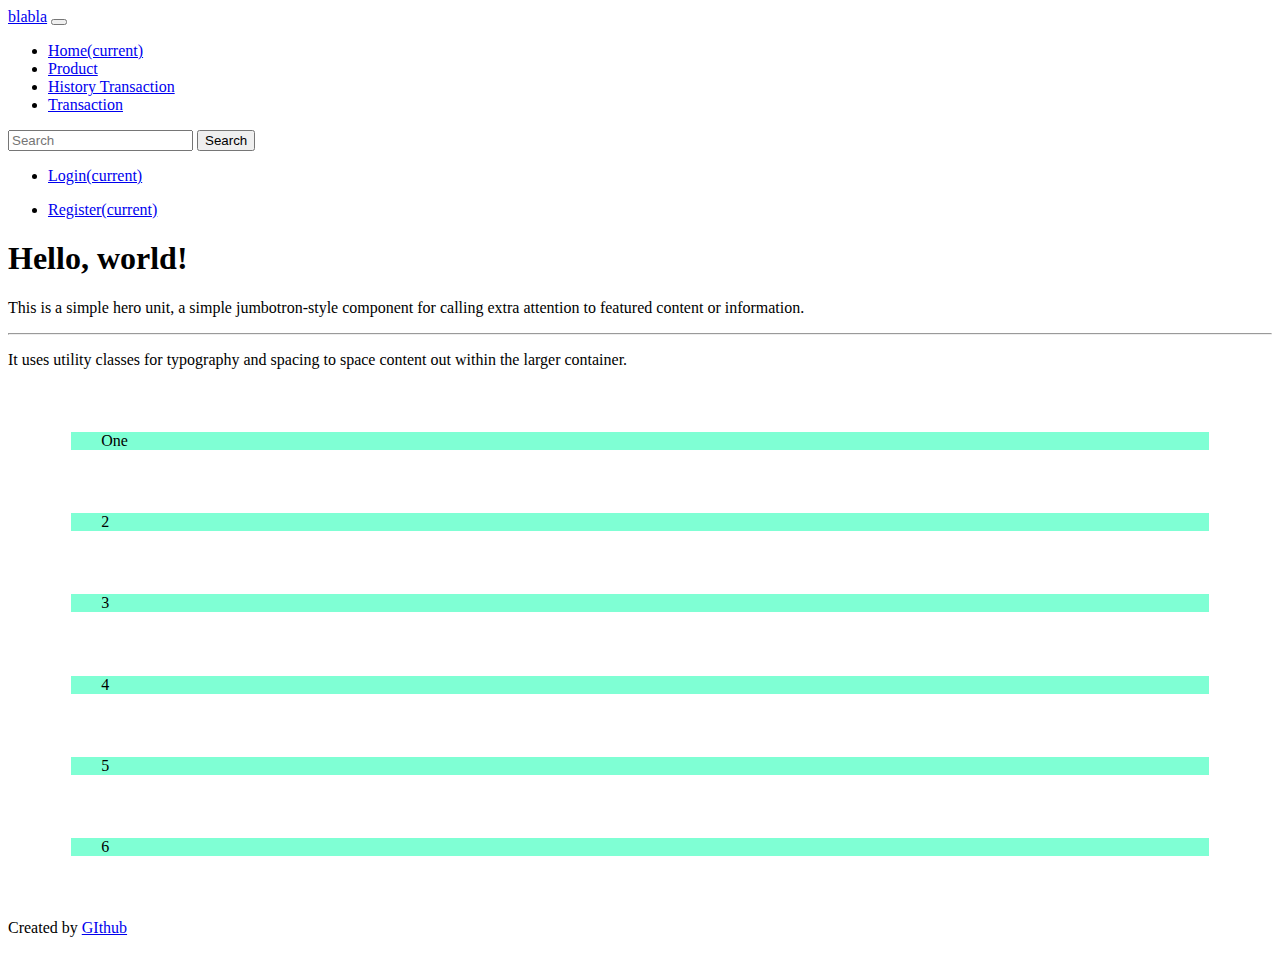
<file: index.html>
<!doctype html>
<html lang="en">

<head>
    <!-- Required meta tags -->
    <meta charset="utf-8">
    <meta name="viewport" content="width=device-width, initial-scale=1, shrink-to-fit=no">
    <!-- Bootstrap CSS -->
    <link rel="stylesheet" href="https://stackpath.bootstrapcdn.com/bootstrap/4.5.0/css/bootstrap.min.css" integrity="sha384-9aIt2nRpC12Uk9gS9baDl411NQApFmC26EwAOH8WgZl5MYYxFfc+NcPb1dKGj7Sk" crossorigin="anonymous">
    <link rel="stylesheet" href=index.css>
    <title>E-Commerce blabla</title>
</head>

<body>
    <header>
        <nav class="navbar navbar-expand-lg navbar-dark bg-dark">
            <a class="navbar-brand" href="#">blabla</a>
            <button class="navbar-toggler" type="button" data-toggle="collapse" data-target="#navbarSupportedContent" aria-controls="navbarSupportedContent" aria-expanded="false" aria-label="Toggle navigation">
    <span class="navbar-toggler-icon"></span>
  </button>

            <div class="collapse navbar-collapse" id="navbarSupportedContent">
                <ul class="navbar-nav mr-auto">
                    <li class="nav-item active">
                        <a class="nav-link" href="index.html">Home<span class="sr-only">(current)</span></a>
                    </li>
                    <li class="nav-item">
                        <a class="nav-link" href="#">Product</a>
                    </li>
                    <li class="nav-item">
                        <a class="nav-link" href="#">History Transaction</a>
                    </li>
                    <li class="nav-item">
                        <a class="nav-link" href="#">Transaction</a>
                    </li>
                </ul>

                <form class="form-inline my-2 my-lg-0">
                    <input class="form-control mr-sm-2" type="search" placeholder="Search" aria-label="Search">
                    <button class="btn btn-outline-success my-2 my-sm-0" type="submit">Search</button>
                </form>
                <ul class="navbar-nav ">
                    <li class="nav-item ">
                        <a class="nav-link" href="login.html">Login<span class="sr-only">(current)</span></a>
                    </li>
                </ul>
                <ul class="navbar-nav ">
                    <li class="nav-item active">
                        <a class="nav-link" href="register.html">Register<span class="sr-only">(current)</span></a>
                    </li>
                </ul>
            </div>
        </nav>
    </header>
    <div class="jumbotron">
        <h1 class="display-4">Hello, world!</h1>
        <p class="lead">This is a simple hero unit, a simple jumbotron-style component for calling extra attention to featured content or information.</p>
        <hr class="my-4">
        <p>It uses utility classes for typography and spacing to space content out within the larger container.</p>
    </div>
    <div class="row align-items-center">
        <div class="col">
            One
        </div>
        <div class="col">
            2
        </div>
        <div class="col">
            3
        </div>
    </div>
    <div class="row align-items-center">
        <div class="col">
            4
        </div>
        <div class="col">
            5
        </div>
        <div class="col">
            6
        </div>
    </div>
    <!-- Optional JavaScript -->
    <!-- jQuery first, then Popper.js, then Bootstrap JS -->
    <script src="https://code.jquery.com/jquery-3.5.1.slim.min.js" integrity="sha384-DfXdz2htPH0lsSSs5nCTpuj/zy4C+OGpamoFVy38MVBnE+IbbVYUew+OrCXaRkfj" crossorigin="anonymous"></script>
    <script src="https://cdn.jsdelivr.net/npm/popper.js@1.16.0/dist/umd/popper.min.js" integrity="sha384-Q6E9RHvbIyZFJoft+2mJbHaEWldlvI9IOYy5n3zV9zzTtmI3UksdQRVvoxMfooAo" crossorigin="anonymous"></script>
    <script src="https://stackpath.bootstrapcdn.com/bootstrap/4.5.0/js/bootstrap.min.js" integrity="sha384-OgVRvuATP1z7JjHLkuOU7Xw704+h835Lr+6QL9UvYjZE3Ipu6Tp75j7Bh/kR0JKI" crossorigin="anonymous"></script>
    <footer>
        <p>
            Created by
            <a href="https://github.com">GIthub</a>
        </p>

    </footer>
</body>

</html>
</file>
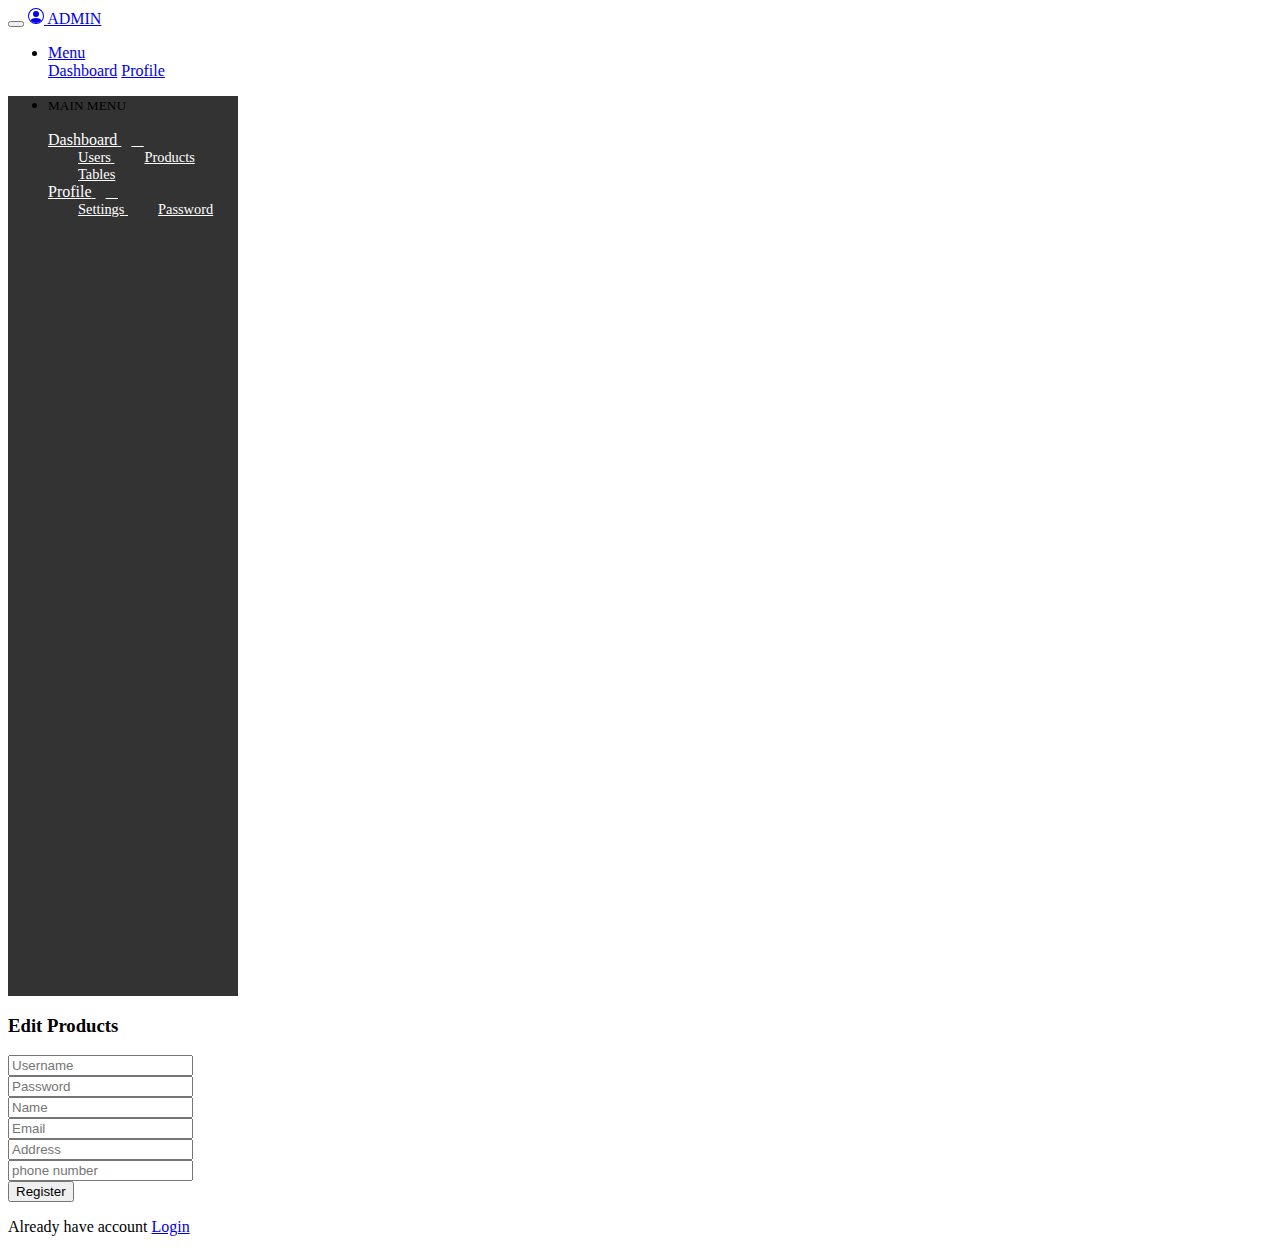
<file: edituser.html>
<!doctype html>
<html lang="en">

<head>
    <!-- Required meta tags -->
    <meta charset="utf-8">
    <meta name="viewport" content="width=device-width, initial-scale=1, shrink-to-fit=no">

    <!-- Bootstrap CSS -->
    <link rel="stylesheet" href="https://stackpath.bootstrapcdn.com/bootstrap/4.5.0/css/bootstrap.min.css" integrity="sha384-9aIt2nRpC12Uk9gS9baDl411NQApFmC26EwAOH8WgZl5MYYxFfc+NcPb1dKGj7Sk" crossorigin="anonymous">
    <link rel="stylesheet" href="admin.css">
    <title>Admin</title>
</head>

<body>
    <!-- Start Sidebar -->
    <nav class="navbar navbar-expand-lg navbar-dark bg-dark">

        <button class="navbar-toggler navbar-toggler-right" type="button" data-toggle="collapse" data-target="#navbarNavDropdown" aria-controls="navbarNavDropdown" aria-expanded="false" aria-label="Toggle navigation">
            <span class="navbar-toggler-icon"></span>
        </button>
        <a class="navbar-brand" href="#">
            <svg class="bi bi-person-circle" width="1em" height="1em" viewBox="0 0 16 16" fill="currentColor" xmlns="http://www.w3.org/2000/svg">
                <path d="M13.468 12.37C12.758 11.226 11.195 10 8 10s-4.757 1.225-5.468 2.37A6.987 6.987 0 0 0 8 15a6.987 6.987 0 0 0 5.468-2.63z"/>
                <path fill-rule="evenodd" d="M8 9a3 3 0 1 0 0-6 3 3 0 0 0 0 6z"/>
                <path fill-rule="evenodd" d="M8 1a7 7 0 1 0 0 14A7 7 0 0 0 8 1zM0 8a8 8 0 1 1 16 0A8 8 0 0 1 0 8z"/>
              </svg>
            <span class="menu-collapsed">ADMIN</span>
        </a>
        <div class="collapse navbar-collapse" id="navbarNavDropdown">
            <ul class="navbar-nav">

                <li class="nav-item dropdown d-sm-block d-md-none">
                    <a class="nav-link dropdown-toggle" href="#" id="smallerscreenmenu" data-toggle="dropdown" aria-haspopup="true" aria-expanded="false">
            Menu
          </a>
                    <div class="dropdown-menu" aria-labelledby="smallerscreenmenu">
                        <a class="dropdown-item" href="admin.html">Dashboard</a>
                        <a class="dropdown-item" href="#">Profile</a>
                    </div>
                </li>

            </ul>
        </div>
    </nav>


    <div class="row" id="body-row">
        <div id="sidebar-container" class="sidebar-expanded d-none d-md-block">
            <ul class="list-group">
                <li class="list-group-item sidebar-separator-title text-muted d-flex align-items-center menu-collapsed">
                    <small>MAIN MENU</small>
                </li>
                <a href="#submenu1" data-toggle="collapse" aria-expanded="false" class="bg-dark list-group-item list-group-item-action flex-column align-items-start">
                    <div class="d-flex w-100 justify-content-start align-items-center">
                        <span class="fa fa-dashboard fa-fw mr-3"></span>
                        <span class="menu-collapsed">Dashboard</span>
                        <span class="submenu-icon ml-auto"></span>
                    </div>
                </a>
                <div id='submenu1' class="collapse sidebar-submenu">
                    <a href="useradmin.html" class="list-group-item list-group-item-action bg-dark text-white">
                        <span class="menu-collapsed">Users</span>
                    </a>
                    <a href="productadmin.html" class="list-group-item list-group-item-action bg-dark text-white">
                        <span class="menu-collapsed">Products</span>
                    </a>
                    <a href="#" class="list-group-item list-group-item-action bg-dark text-white">
                        <span class="menu-collapsed">Tables</span>
                    </a>
                </div>
                <a href="#submenu2" data-toggle="collapse" aria-expanded="false" class="bg-dark list-group-item list-group-item-action flex-column align-items-start">
                    <div class="d-flex w-100 justify-content-start align-items-center">
                        <span class="fa fa-user fa-fw mr-3"></span>
                        <span class="menu-collapsed">Profile</span>
                        <span class="submenu-icon ml-auto"></span>
                    </div>
                </a>
                <div id='submenu2' class="collapse sidebar-submenu">
                    <a href="#" class="list-group-item list-group-item-action bg-dark text-white">
                        <span class="menu-collapsed">Settings</span>
                    </a>
                    <a href="#" class="list-group-item list-group-item-action bg-dark text-white">
                        <span class="menu-collapsed">Password</span>
                    </a>
                </div>

            </ul>
        </div>
        <!-- End Sidebar -->

        <!-- MAIN -->
        <div class="col">

            <div class="col-md-4 col-md-offset-4 form-login"></div>
            <div class="outter-form-login">
                <div class="logo-login">
                    <em class="glyphicon glyphicon-user"></em>
                </div>
                <form action="check-login.php" class="inner-login" method="post">
                    <h3 class="text-center title-login">Edit Products</h3>
                    <div class="form-group">
                        <input type="text" class="form-control" name="username" placeholder="Username">
                    </div>
                    <div class="form-group">
                        <input type="password" class="form-control" name="password" placeholder="Password">
                    </div>
                    <div class="form-group">
                        <input type="password" class="form-control" name="name" placeholder="Name">
                    </div>
                    <div class="form-group">
                        <input type="password" class="form-control" name="email" placeholder="Email">
                    </div>
                    <div class="form-group">
                        <input type="text" class="form-control" name="address" placeholder="Address">
                    </div>
                    <div class="form-group">
                        <input type="password" class="form-control" name="Phone Number" placeholder="phone number">
                    </div>

                    <input type="submit" class="btn btn-block btn-custom-green" value="Register" />
                    <div class="text-center forget">
                        <p>Already have account <a href="#">Login</a></p>

                    </div>
                </form>
            </div>
        </div>

    </div>
    </div>

    <!-- Optional JavaScript -->
    <!-- jQuery first, then Popper.js, then Bootstrap JS -->
    <script src="https://code.jquery.com/jquery-3.5.1.slim.min.js" integrity="sha384-DfXdz2htPH0lsSSs5nCTpuj/zy4C+OGpamoFVy38MVBnE+IbbVYUew+OrCXaRkfj" crossorigin="anonymous"></script>
    <script src="https://cdn.jsdelivr.net/npm/popper.js@1.16.0/dist/umd/popper.min.js" integrity="sha384-Q6E9RHvbIyZFJoft+2mJbHaEWldlvI9IOYy5n3zV9zzTtmI3UksdQRVvoxMfooAo" crossorigin="anonymous"></script>
    <script src="https://stackpath.bootstrapcdn.com/bootstrap/4.5.0/js/bootstrap.min.js" integrity="sha384-OgVRvuATP1z7JjHLkuOU7Xw704+h835Lr+6QL9UvYjZE3Ipu6Tp75j7Bh/kR0JKI" crossorigin="anonymous"></script>
</body>

</html>
</file>
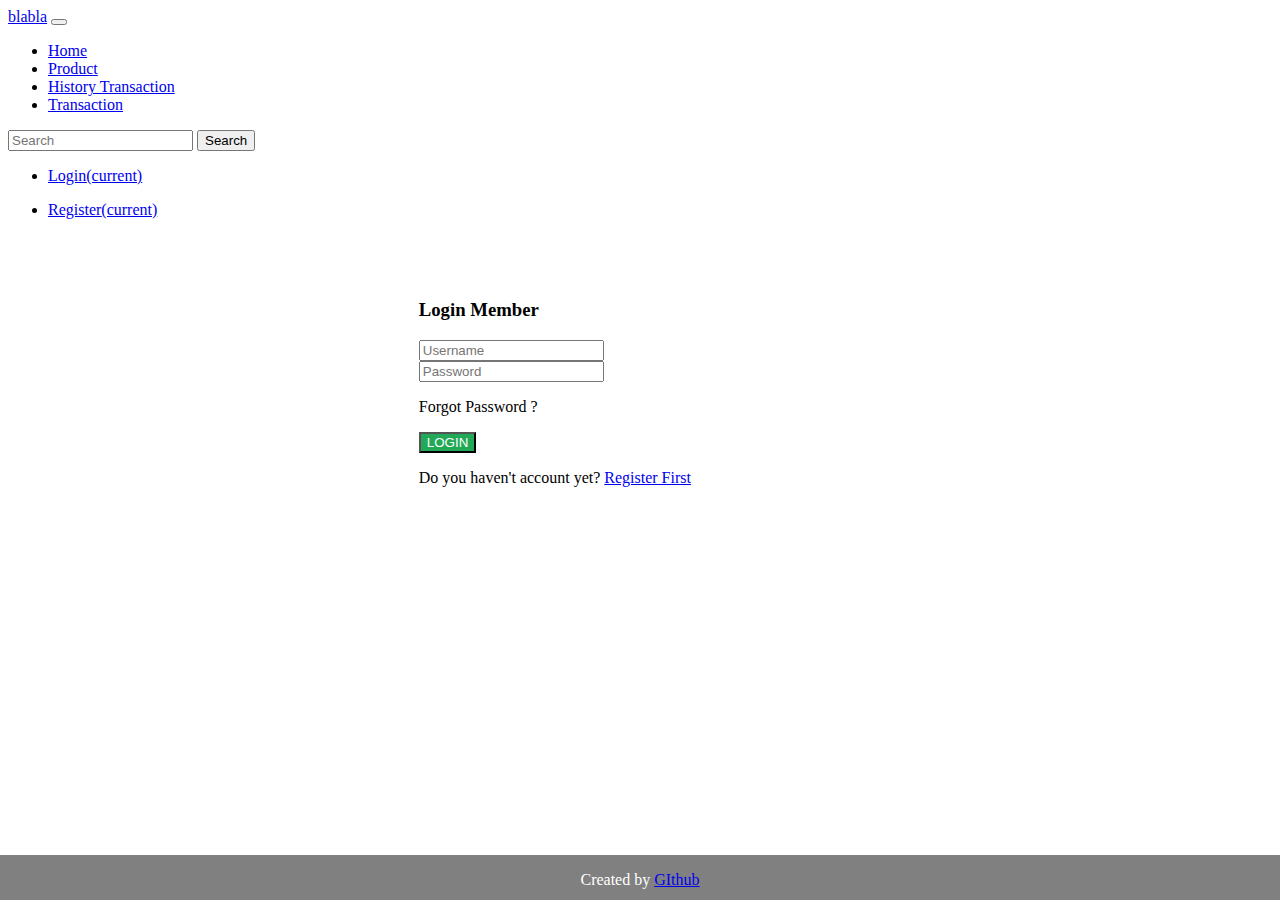
<file: login.html>
<!doctype html>
<html lang="en">

<head>
    <!-- Required meta tags -->
    <meta charset="utf-8">
    <meta name="viewport" content="width=device-width, initial-scale=1, shrink-to-fit=no">
    <!-- Bootstrap CSS -->
    <link rel="stylesheet" href="https://stackpath.bootstrapcdn.com/bootstrap/4.5.0/css/bootstrap.min.css" integrity="sha384-9aIt2nRpC12Uk9gS9baDl411NQApFmC26EwAOH8WgZl5MYYxFfc+NcPb1dKGj7Sk" crossorigin="anonymous">
    <link rel="stylesheet" href=index.css>
    <title>E-Commerce blabla</title>
</head>

<body>
    <header>
        <nav class="navbar navbar-expand-lg navbar-dark bg-dark">
            <a class="navbar-brand" href="#">blabla</a>
            <button class="navbar-toggler" type="button" data-toggle="collapse" data-target="#navbarSupportedContent" aria-controls="navbarSupportedContent" aria-expanded="false" aria-label="Toggle navigation">
    <span class="navbar-toggler-icon"></span>
  </button>

            <div class="collapse navbar-collapse" id="navbarSupportedContent">
                <ul class="navbar-nav mr-auto">
                    <li class="nav-item ">
                        <a class="nav-link" href="index.html">Home<span class="sr-only"></span></a>
                    </li>
                    <li class="nav-item ">
                        <a class="nav-link" href="product.html">Product</a>
                    </li>
                    <li class="nav-item">
                        <a class="nav-link" href="history.html">History Transaction</a>
                    </li>
                    <li class="nav-item">
                        <a class="nav-link" href="transaction.html">Transaction</a>
                    </li>
                </ul>

                <form class="form-inline my-2 my-lg-0">
                    <input class="form-control mr-sm-2" type="search" placeholder="Search" aria-label="Search">
                    <button class="btn btn-outline-success my-2 my-sm-0" type="submit">Search</button>
                </form>
                <ul class="navbar-nav ">
                    <li class="nav-item active">
                        <a class="nav-link" href="login.html">Login<span class="sr-only">(current)</span></a>
                    </li>
                </ul>
                <ul class="navbar-nav">
                    <li class="nav-item ">
                        <a class="nav-link" href="register.html">Register<span class="sr-only">(current)</span></a>
                    </li>
                </ul>
            </div>
        </nav>
    </header>
    <script src="https://code.jquery.com/jquery-3.5.1.slim.min.js" integrity="sha384-DfXdz2htPH0lsSSs5nCTpuj/zy4C+OGpamoFVy38MVBnE+IbbVYUew+OrCXaRkfj" crossorigin="anonymous"></script>
    <script src="https://cdn.jsdelivr.net/npm/popper.js@1.16.0/dist/umd/popper.min.js" integrity="sha384-Q6E9RHvbIyZFJoft+2mJbHaEWldlvI9IOYy5n3zV9zzTtmI3UksdQRVvoxMfooAo" crossorigin="anonymous"></script>
    <script src="https://stackpath.bootstrapcdn.com/bootstrap/4.5.0/js/bootstrap.min.js" integrity="sha384-OgVRvuATP1z7JjHLkuOU7Xw704+h835Lr+6QL9UvYjZE3Ipu6Tp75j7Bh/kR0JKI" crossorigin="anonymous"></script>
    <div class="col-md-4 col-md-offset-4 form-login"></div>
    <div class="outter-form-login">
        <div class="logo-login">
            <em class="glyphicon glyphicon-user"></em>
        </div>
        <form action="check-login.php" class="inner-login" method="post">
            <h3 class="text-center title-login">Login Member</h3>
            <div class="form-group">
                <input type="text" class="form-control" name="username" placeholder="Username">
            </div>
            <div class="form-group">
                <input type="password" class="form-control" name="password" placeholder="Password">
            </div>
            <div class="text-center forget">
                <p>Forgot Password ?</p>
            </div>
            <input type="submit" class="btn btn-block btn-custom-green" value="LOGIN" />
            <div class="text-center forget">
                <p>Do you haven't account yet? <a href="#">Register First</a></p>

            </div>
        </form>
    </div>
    </div>
    <footer id="footer">
        <p>
            Created by
            <a href="https://github.com">GIthub</a>
        </p>

    </footer>
</body>

</html>
</file>
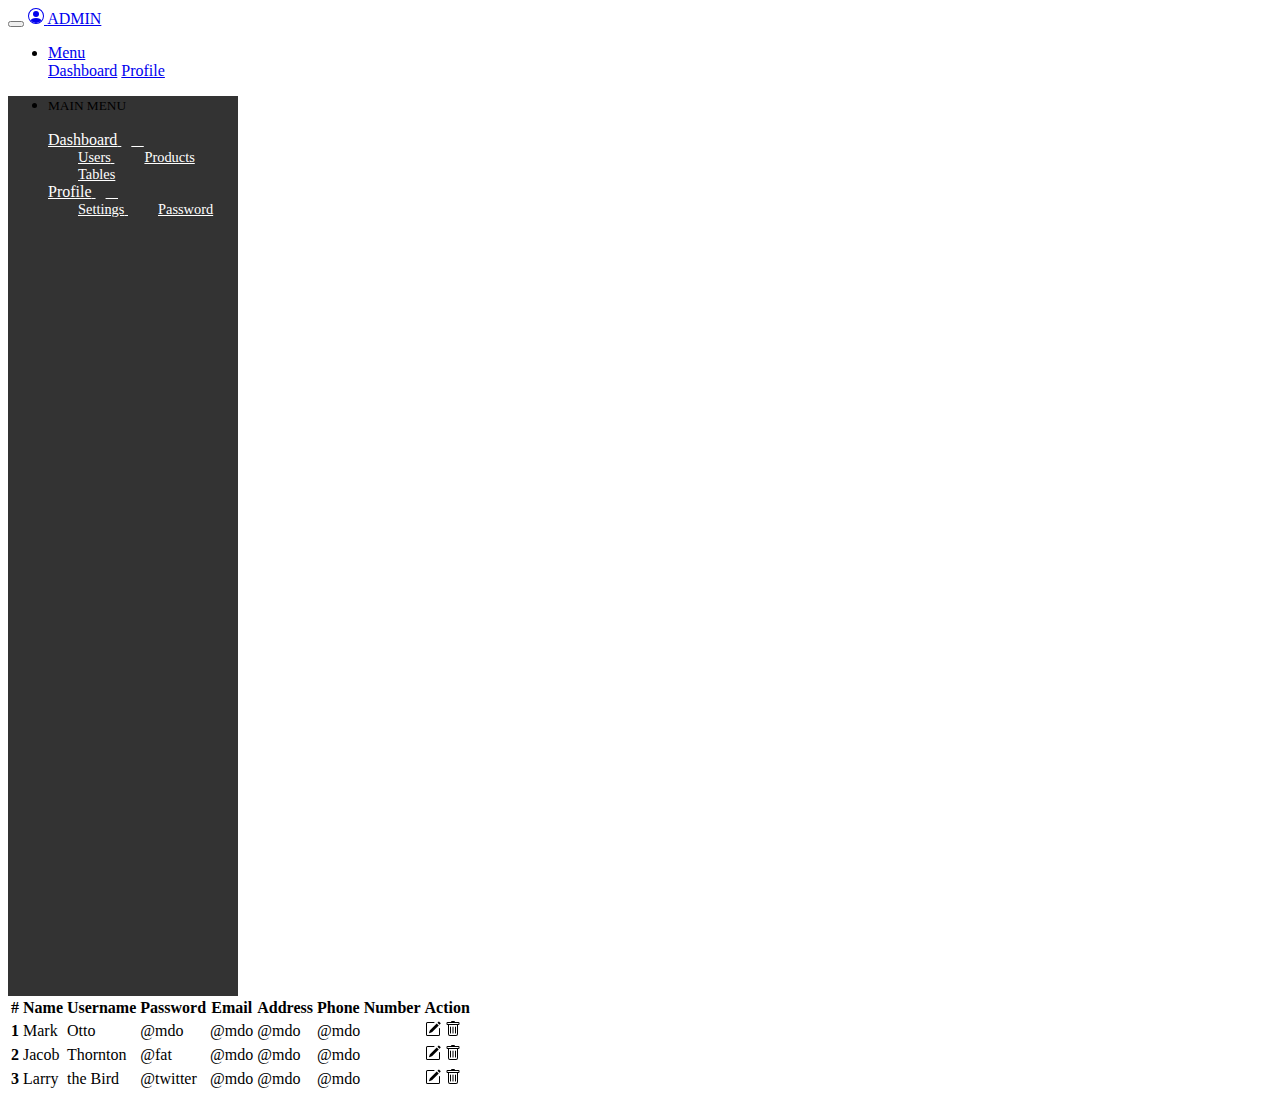
<file: productadmin.html>
<!doctype html>
<html lang="en">

<head>
    <!-- Required meta tags -->
    <meta charset="utf-8">
    <meta name="viewport" content="width=device-width, initial-scale=1, shrink-to-fit=no">

    <!-- Bootstrap CSS -->
    <link rel="stylesheet" href="https://stackpath.bootstrapcdn.com/bootstrap/4.5.0/css/bootstrap.min.css" integrity="sha384-9aIt2nRpC12Uk9gS9baDl411NQApFmC26EwAOH8WgZl5MYYxFfc+NcPb1dKGj7Sk" crossorigin="anonymous">
    <link rel="stylesheet" href="admin.css">
    <title>Product</title>
</head>

<body>
    <nav class="navbar navbar-expand-lg navbar-dark bg-dark">

        <button class="navbar-toggler navbar-toggler-right" type="button" data-toggle="collapse" data-target="#navbarNavDropdown" aria-controls="navbarNavDropdown" aria-expanded="false" aria-label="Toggle navigation">
            <span class="navbar-toggler-icon"></span>
        </button>
        <a class="navbar-brand" href="#">
            <svg class="bi bi-person-circle" width="1em" height="1em" viewBox="0 0 16 16" fill="currentColor" xmlns="http://www.w3.org/2000/svg">
                <path d="M13.468 12.37C12.758 11.226 11.195 10 8 10s-4.757 1.225-5.468 2.37A6.987 6.987 0 0 0 8 15a6.987 6.987 0 0 0 5.468-2.63z"/>
                <path fill-rule="evenodd" d="M8 9a3 3 0 1 0 0-6 3 3 0 0 0 0 6z"/>
                <path fill-rule="evenodd" d="M8 1a7 7 0 1 0 0 14A7 7 0 0 0 8 1zM0 8a8 8 0 1 1 16 0A8 8 0 0 1 0 8z"/>
              </svg>
            <span class="menu-collapsed">
                <a href = "admin.html">ADMIN</a>
            </span>
        </a>
        <div class="collapse navbar-collapse" id="navbarNavDropdown">
            <ul class="navbar-nav">

                <li class="nav-item dropdown d-sm-block d-md-none">
                    <a class="nav-link dropdown-toggle" href="#" id="smallerscreenmenu" data-toggle="dropdown" aria-haspopup="true" aria-expanded="false">
            Menu
          </a>
                    <div class="dropdown-menu" aria-labelledby="smallerscreenmenu">
                        <a class="dropdown-item" href="admin.html">Dashboard</a>
                        <a class="dropdown-item" href="#">Profile</a>
                    </div>
                </li>

            </ul>
        </div>
    </nav>


    <div class="row" id="body-row">
        <div id="sidebar-container" class="sidebar-expanded d-none d-md-block">
            <ul class="list-group">
                <li class="list-group-item sidebar-separator-title text-muted d-flex align-items-center menu-collapsed">
                    <small>MAIN MENU</small>
                </li>
                <a href="#submenu1" data-toggle="collapse" aria-expanded="false" class="bg-dark list-group-item list-group-item-action flex-column align-items-start">
                    <div class="d-flex w-100 justify-content-start align-items-center">
                        <span class="fa fa-dashboard fa-fw mr-3"></span>
                        <span class="menu-collapsed">Dashboard</span>
                        <span class="submenu-icon ml-auto"></span>
                    </div>
                </a>
                <div id='submenu1' class="collapse sidebar-submenu">
                    <a href="useradmin.html" class="list-group-item list-group-item-action bg-dark text-white">
                        <span class="menu-collapsed">Users</span>
                    </a>
                    <a href="#" class="list-group-item list-group-item-action bg-dark text-white">
                        <span class="menu-collapsed">Products</span>
                    </a>
                    <a href="#" class="list-group-item list-group-item-action bg-dark text-white">
                        <span class="menu-collapsed">Tables</span>
                    </a>
                </div>
                <a href="#submenu2" data-toggle="collapse" aria-expanded="false" class="bg-dark list-group-item list-group-item-action flex-column align-items-start">
                    <div class="d-flex w-100 justify-content-start align-items-center">
                        <span class="fa fa-user fa-fw mr-3"></span>
                        <span class="menu-collapsed">Profile</span>
                        <span class="submenu-icon ml-auto"></span>
                    </div>
                </a>
                <div id='submenu2' class="collapse sidebar-submenu">
                    <a href="#" class="list-group-item list-group-item-action bg-dark text-white">
                        <span class="menu-collapsed">Settings</span>
                    </a>
                    <a href="#" class="list-group-item list-group-item-action bg-dark text-white">
                        <span class="menu-collapsed">Password</span>
                    </a>
                </div>

            </ul>
        </div>
        <!-- End Sidebar -->

        <!-- MAIN -->
        <div class="col">
            <table class="table">
                <thead class="thead-light">
                    <tr>
                        <th scope="col">#</th>
                        <th scope="col">Name</th>
                        <th scope="col">Username</th>
                        <th scope="col">Password</th>
                        <th scope="col">Email</th>
                        <th scope="col">Address</th>
                        <th scope="col">Phone Number</th>
                        <th scope="col">Action</th>
                    </tr>
                </thead>
                <tbody>
                    <tr>
                        <th scope="row">1</th>
                        <td>Mark</td>
                        <td>Otto</td>
                        <td>@mdo</td>
                        <td>@mdo</td>
                        <td>@mdo</td>
                        <td>@mdo</td>
                        <td><svg class="bi bi-pencil-square" width="1em" height="1em" viewBox="0 0 16 16" fill="currentColor" xmlns="http://www.w3.org/2000/svg">
                            <path d="M15.502 1.94a.5.5 0 0 1 0 .706L14.459 3.69l-2-2L13.502.646a.5.5 0 0 1 .707 0l1.293 1.293zm-1.75 2.456l-2-2L4.939 9.21a.5.5 0 0 0-.121.196l-.805 2.414a.25.25 0 0 0 .316.316l2.414-.805a.5.5 0 0 0 .196-.12l6.813-6.814z"/>
                            <path fill-rule="evenodd" d="M1 13.5A1.5 1.5 0 0 0 2.5 15h11a1.5 1.5 0 0 0 1.5-1.5v-6a.5.5 0 0 0-1 0v6a.5.5 0 0 1-.5.5h-11a.5.5 0 0 1-.5-.5v-11a.5.5 0 0 1 .5-.5H9a.5.5 0 0 0 0-1H2.5A1.5 1.5 0 0 0 1 2.5v11z"/>
                          </svg>
                            <svg class="bi bi-trash" width="1em" height="1em" viewBox="0 0 16 16" fill="currentColor" xmlns="http://www.w3.org/2000/svg">
                            <path d="M5.5 5.5A.5.5 0 0 1 6 6v6a.5.5 0 0 1-1 0V6a.5.5 0 0 1 .5-.5zm2.5 0a.5.5 0 0 1 .5.5v6a.5.5 0 0 1-1 0V6a.5.5 0 0 1 .5-.5zm3 .5a.5.5 0 0 0-1 0v6a.5.5 0 0 0 1 0V6z"/>
                            <path fill-rule="evenodd" d="M14.5 3a1 1 0 0 1-1 1H13v9a2 2 0 0 1-2 2H5a2 2 0 0 1-2-2V4h-.5a1 1 0 0 1-1-1V2a1 1 0 0 1 1-1H6a1 1 0 0 1 1-1h2a1 1 0 0 1 1 1h3.5a1 1 0 0 1 1 1v1zM4.118 4L4 4.059V13a1 1 0 0 0 1 1h6a1 1 0 0 0 1-1V4.059L11.882 4H4.118zM2.5 3V2h11v1h-11z"/>
                          </svg>
                        </td>

                    </tr>
                    <tr>
                        <th scope="row">2</th>
                        <td>Jacob</td>
                        <td>Thornton</td>
                        <td>@fat</td>
                        <td>@mdo</td>
                        <td>@mdo</td>
                        <td>@mdo</td>
                        <td><svg class="bi bi-pencil-square" width="1em" height="1em" viewBox="0 0 16 16" fill="currentColor" xmlns="http://www.w3.org/2000/svg">
                            <path d="M15.502 1.94a.5.5 0 0 1 0 .706L14.459 3.69l-2-2L13.502.646a.5.5 0 0 1 .707 0l1.293 1.293zm-1.75 2.456l-2-2L4.939 9.21a.5.5 0 0 0-.121.196l-.805 2.414a.25.25 0 0 0 .316.316l2.414-.805a.5.5 0 0 0 .196-.12l6.813-6.814z"/>
                            <path fill-rule="evenodd" d="M1 13.5A1.5 1.5 0 0 0 2.5 15h11a1.5 1.5 0 0 0 1.5-1.5v-6a.5.5 0 0 0-1 0v6a.5.5 0 0 1-.5.5h-11a.5.5 0 0 1-.5-.5v-11a.5.5 0 0 1 .5-.5H9a.5.5 0 0 0 0-1H2.5A1.5 1.5 0 0 0 1 2.5v11z"/>
                          </svg>
                            <svg class="bi bi-trash" width="1em" height="1em" viewBox="0 0 16 16" fill="currentColor" xmlns="http://www.w3.org/2000/svg">
                            <path d="M5.5 5.5A.5.5 0 0 1 6 6v6a.5.5 0 0 1-1 0V6a.5.5 0 0 1 .5-.5zm2.5 0a.5.5 0 0 1 .5.5v6a.5.5 0 0 1-1 0V6a.5.5 0 0 1 .5-.5zm3 .5a.5.5 0 0 0-1 0v6a.5.5 0 0 0 1 0V6z"/>
                            <path fill-rule="evenodd" d="M14.5 3a1 1 0 0 1-1 1H13v9a2 2 0 0 1-2 2H5a2 2 0 0 1-2-2V4h-.5a1 1 0 0 1-1-1V2a1 1 0 0 1 1-1H6a1 1 0 0 1 1-1h2a1 1 0 0 1 1 1h3.5a1 1 0 0 1 1 1v1zM4.118 4L4 4.059V13a1 1 0 0 0 1 1h6a1 1 0 0 0 1-1V4.059L11.882 4H4.118zM2.5 3V2h11v1h-11z"/>
                          </svg>
                        </td>
                    </tr>
                    <tr>
                        <th scope="row">3</th>
                        <td>Larry</td>
                        <td>the Bird</td>
                        <td>@twitter</td>
                        <td>@mdo</td>
                        <td>@mdo</td>
                        <td>@mdo</td>
                        <td><svg class="bi bi-pencil-square" width="1em" height="1em" viewBox="0 0 16 16" fill="currentColor" xmlns="http://www.w3.org/2000/svg">
                            <path d="M15.502 1.94a.5.5 0 0 1 0 .706L14.459 3.69l-2-2L13.502.646a.5.5 0 0 1 .707 0l1.293 1.293zm-1.75 2.456l-2-2L4.939 9.21a.5.5 0 0 0-.121.196l-.805 2.414a.25.25 0 0 0 .316.316l2.414-.805a.5.5 0 0 0 .196-.12l6.813-6.814z"/>
                            <path fill-rule="evenodd" d="M1 13.5A1.5 1.5 0 0 0 2.5 15h11a1.5 1.5 0 0 0 1.5-1.5v-6a.5.5 0 0 0-1 0v6a.5.5 0 0 1-.5.5h-11a.5.5 0 0 1-.5-.5v-11a.5.5 0 0 1 .5-.5H9a.5.5 0 0 0 0-1H2.5A1.5 1.5 0 0 0 1 2.5v11z"/>
                          </svg>
                            <svg class="bi bi-trash" width="1em" height="1em" viewBox="0 0 16 16" fill="currentColor" xmlns="http://www.w3.org/2000/svg">
                            <path d="M5.5 5.5A.5.5 0 0 1 6 6v6a.5.5 0 0 1-1 0V6a.5.5 0 0 1 .5-.5zm2.5 0a.5.5 0 0 1 .5.5v6a.5.5 0 0 1-1 0V6a.5.5 0 0 1 .5-.5zm3 .5a.5.5 0 0 0-1 0v6a.5.5 0 0 0 1 0V6z"/>
                            <path fill-rule="evenodd" d="M14.5 3a1 1 0 0 1-1 1H13v9a2 2 0 0 1-2 2H5a2 2 0 0 1-2-2V4h-.5a1 1 0 0 1-1-1V2a1 1 0 0 1 1-1H6a1 1 0 0 1 1-1h2a1 1 0 0 1 1 1h3.5a1 1 0 0 1 1 1v1zM4.118 4L4 4.059V13a1 1 0 0 0 1 1h6a1 1 0 0 0 1-1V4.059L11.882 4H4.118zM2.5 3V2h11v1h-11z"/>
                          </svg>
                        </td>
                    </tr>
                </tbody>
            </table>

        </div>
    </div>

    <!-- Optional JavaScript -->
    <!-- jQuery first, then Popper.js, then Bootstrap JS -->
    <script src="https://code.jquery.com/jquery-3.5.1.slim.min.js" integrity="sha384-DfXdz2htPH0lsSSs5nCTpuj/zy4C+OGpamoFVy38MVBnE+IbbVYUew+OrCXaRkfj" crossorigin="anonymous"></script>
    <script src="https://cdn.jsdelivr.net/npm/popper.js@1.16.0/dist/umd/popper.min.js" integrity="sha384-Q6E9RHvbIyZFJoft+2mJbHaEWldlvI9IOYy5n3zV9zzTtmI3UksdQRVvoxMfooAo" crossorigin="anonymous"></script>
    <script src="https://stackpath.bootstrapcdn.com/bootstrap/4.5.0/js/bootstrap.min.js" integrity="sha384-OgVRvuATP1z7JjHLkuOU7Xw704+h835Lr+6QL9UvYjZE3Ipu6Tp75j7Bh/kR0JKI" crossorigin="anonymous"></script>
</body>

</html>
</file>
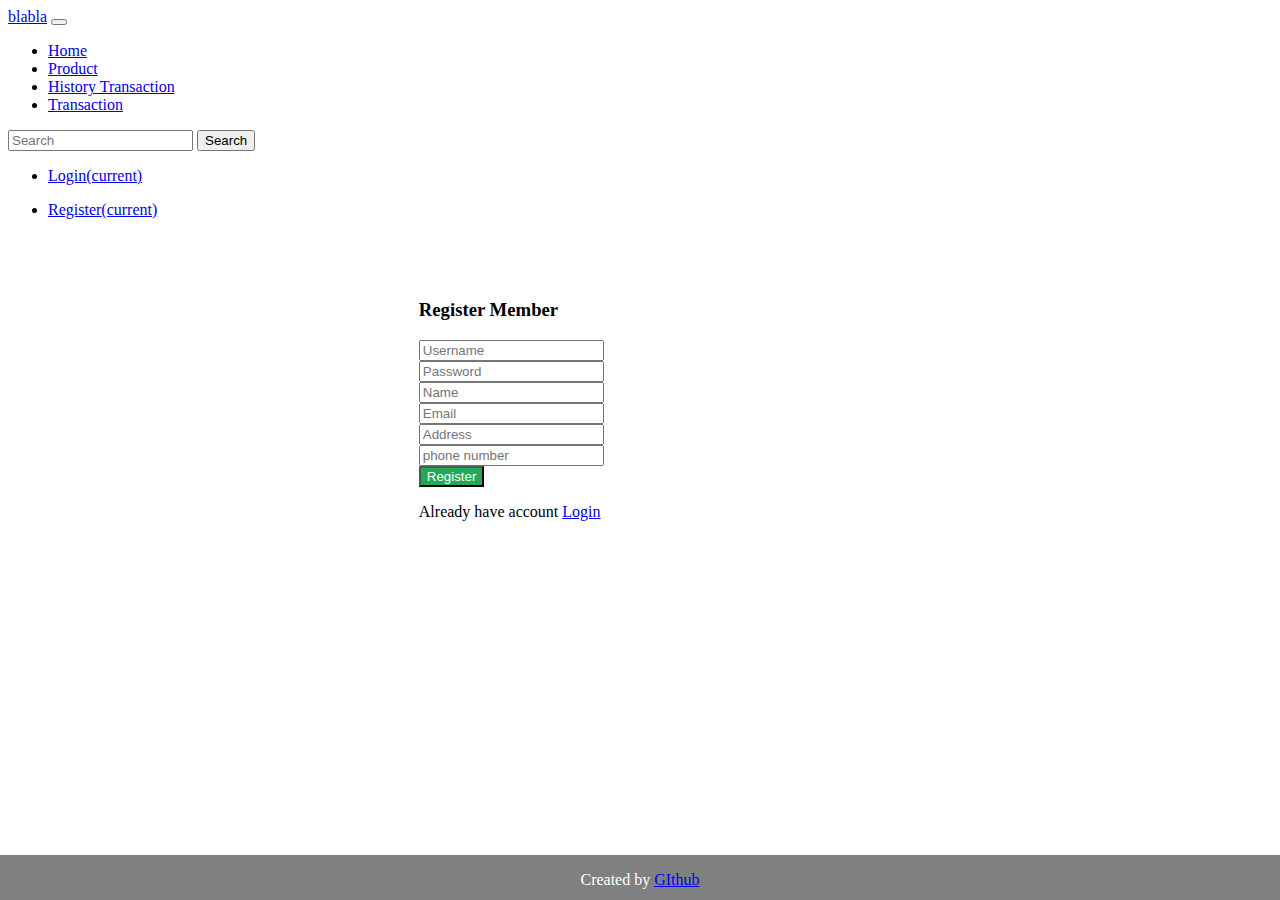
<file: register.html>
<!doctype html>
<html lang="en">

<head>
    <!-- Required meta tags -->
    <meta charset="utf-8">
    <meta name="viewport" content="width=device-width, initial-scale=1, shrink-to-fit=no">
    <!-- Bootstrap CSS -->
    <link rel="stylesheet" href="https://stackpath.bootstrapcdn.com/bootstrap/4.5.0/css/bootstrap.min.css" integrity="sha384-9aIt2nRpC12Uk9gS9baDl411NQApFmC26EwAOH8WgZl5MYYxFfc+NcPb1dKGj7Sk" crossorigin="anonymous">
    <link rel="stylesheet" href=index.css>
    <title>E-Commerce blabla</title>
</head>

<body>
    <header>
        <nav class="navbar navbar-expand-lg navbar-dark bg-dark">
            <a class="navbar-brand" href="#">blabla</a>
            <button class="navbar-toggler" type="button" data-toggle="collapse" data-target="#navbarSupportedContent" aria-controls="navbarSupportedContent" aria-expanded="false" aria-label="Toggle navigation">
    <span class="navbar-toggler-icon"></span>
  </button>

            <div class="collapse navbar-collapse" id="navbarSupportedContent">
                <ul class="navbar-nav mr-auto">
                    <li class="nav-item ">
                        <a class="nav-link" href="index.html">Home<span class="sr-only"></span></a>
                    </li>
                    <li class="nav-item ">
                        <a class="nav-link" href="product.html">Product</a>
                    </li>
                    <li class="nav-item">
                        <a class="nav-link" href="history.html">History Transaction</a>
                    </li>
                    <li class="nav-item">
                        <a class="nav-link" href="transaction.html">Transaction</a>
                    </li>
                </ul>

                <form class="form-inline my-2 my-lg-0">
                    <input class="form-control mr-sm-2" type="search" placeholder="Search" aria-label="Search">
                    <button class="btn btn-outline-success my-2 my-sm-0" type="submit">Search</button>
                </form>
                <ul class="navbar-nav ">
                    <li class="nav-item">
                        <a class="nav-link" href="login.html">Login<span class="sr-only">(current)</span></a>
                    </li>
                </ul>
                <ul class="navbar-nav">
                    <li class="nav-item   active">
                        <a class="nav-link" href="register.html">Register<span class="sr-only">(current)</span></a>
                    </li>
                </ul>
            </div>
        </nav>
    </header>
    <script src="https://code.jquery.com/jquery-3.5.1.slim.min.js" integrity="sha384-DfXdz2htPH0lsSSs5nCTpuj/zy4C+OGpamoFVy38MVBnE+IbbVYUew+OrCXaRkfj" crossorigin="anonymous"></script>
    <script src="https://cdn.jsdelivr.net/npm/popper.js@1.16.0/dist/umd/popper.min.js" integrity="sha384-Q6E9RHvbIyZFJoft+2mJbHaEWldlvI9IOYy5n3zV9zzTtmI3UksdQRVvoxMfooAo" crossorigin="anonymous"></script>
    <script src="https://stackpath.bootstrapcdn.com/bootstrap/4.5.0/js/bootstrap.min.js" integrity="sha384-OgVRvuATP1z7JjHLkuOU7Xw704+h835Lr+6QL9UvYjZE3Ipu6Tp75j7Bh/kR0JKI" crossorigin="anonymous"></script>
    <div class="col-md-4 col-md-offset-4 form-login"></div>
    <div class="outter-form-login">
        <div class="logo-login">
            <em class="glyphicon glyphicon-user"></em>
        </div>
        <form action="check-login.php" class="inner-login" method="post">
            <h3 class="text-center title-login">Register Member</h3>
            <div class="form-group">
                <input type="text" class="form-control" name="username" placeholder="Username">
            </div>
            <div class="form-group">
                <input type="password" class="form-control" name="password" placeholder="Password">
            </div>
            <div class="form-group">
                <input type="password" class="form-control" name="name" placeholder="Name">
            </div>
            <div class="form-group">
                <input type="password" class="form-control" name="email" placeholder="Email">
            </div>
            <div class="form-group">
                <input type="text" class="form-control" name="address" placeholder="Address">
            </div>
            <div class="form-group">
                <input type="password" class="form-control" name="Phone Number" placeholder="phone number">
            </div>

            <input type="submit" class="btn btn-block btn-custom-green" value="Register" />
            <div class="text-center forget">
                <p>Already have account <a href="#">Login</a></p>

            </div>
        </form>
    </div>
    </div>
    <footer id="footer">
        <p>
            Created by
            <a href="https://github.com">GIthub</a>
        </p>

    </footer>
</body>

</html>
</file>
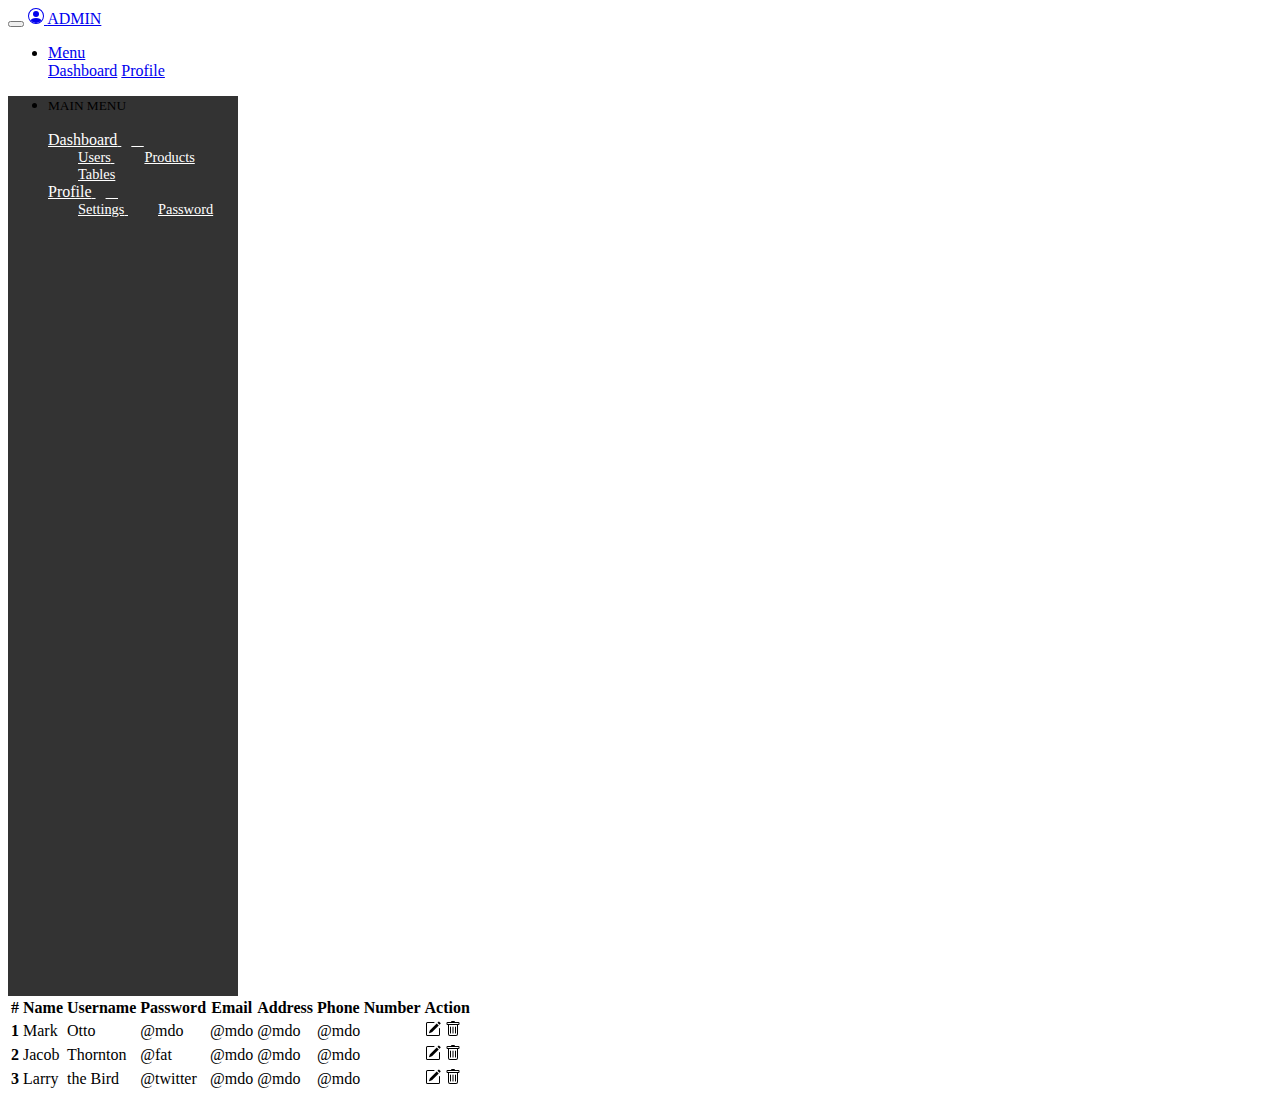
<file: useradmin.html>
<!doctype html>
<html lang="en">

<head>
    <!-- Required meta tags -->
    <meta charset="utf-8">
    <meta name="viewport" content="width=device-width, initial-scale=1, shrink-to-fit=no">

    <!-- Bootstrap CSS -->
    <link rel="stylesheet" href="https://stackpath.bootstrapcdn.com/bootstrap/4.5.0/css/bootstrap.min.css" integrity="sha384-9aIt2nRpC12Uk9gS9baDl411NQApFmC26EwAOH8WgZl5MYYxFfc+NcPb1dKGj7Sk" crossorigin="anonymous">
    <link rel="stylesheet" href="admin.css">
    <title>User</title>
</head>

<body>
    <nav class="navbar navbar-expand-lg navbar-dark bg-dark">

        <button class="navbar-toggler navbar-toggler-right" type="button" data-toggle="collapse" data-target="#navbarNavDropdown" aria-controls="navbarNavDropdown" aria-expanded="false" aria-label="Toggle navigation">
            <span class="navbar-toggler-icon"></span>
        </button>
        <a class="navbar-brand" href="#">
            <svg class="bi bi-person-circle" width="1em" height="1em" viewBox="0 0 16 16" fill="currentColor" xmlns="http://www.w3.org/2000/svg">
                <path d="M13.468 12.37C12.758 11.226 11.195 10 8 10s-4.757 1.225-5.468 2.37A6.987 6.987 0 0 0 8 15a6.987 6.987 0 0 0 5.468-2.63z"/>
                <path fill-rule="evenodd" d="M8 9a3 3 0 1 0 0-6 3 3 0 0 0 0 6z"/>
                <path fill-rule="evenodd" d="M8 1a7 7 0 1 0 0 14A7 7 0 0 0 8 1zM0 8a8 8 0 1 1 16 0A8 8 0 0 1 0 8z"/>
              </svg>
            <span class="menu-collapsed">ADMIN</span>
        </a>
        <div class="collapse navbar-collapse" id="navbarNavDropdown">
            <ul class="navbar-nav">

                <li class="nav-item dropdown d-sm-block d-md-none">
                    <a class="nav-link dropdown-toggle" href="#" id="smallerscreenmenu" data-toggle="dropdown" aria-haspopup="true" aria-expanded="false">
            Menu
          </a>
                    <div class="dropdown-menu" aria-labelledby="smallerscreenmenu">
                        <a class="dropdown-item" href="admin.html">Dashboard</a>
                        <a class="dropdown-item" href="#">Profile</a>
                    </div>
                </li>

            </ul>
        </div>
    </nav>


    <div class="row" id="body-row">
        <div id="sidebar-container" class="sidebar-expanded d-none d-md-block">
            <ul class="list-group">
                <li class="list-group-item sidebar-separator-title text-muted d-flex align-items-center menu-collapsed">
                    <small>MAIN MENU</small>
                </li>
                <a href="#submenu1" data-toggle="collapse" aria-expanded="false" class="bg-dark list-group-item list-group-item-action flex-column align-items-start">
                    <div class="d-flex w-100 justify-content-start align-items-center">
                        <span class="fa fa-dashboard fa-fw mr-3"></span>
                        <span class="menu-collapsed">Dashboard</span>
                        <span class="submenu-icon ml-auto"></span>
                    </div>
                </a>
                <div id='submenu1' class="collapse sidebar-submenu">
                    <a href="useradmin.html" class="list-group-item list-group-item-action bg-dark text-white">
                        <span class="menu-collapsed">Users</span>
                    </a>
                    <a href="productadmin.html" class="list-group-item list-group-item-action bg-dark text-white">
                        <span class="menu-collapsed">Products</span>
                    </a>
                    <a href="#" class="list-group-item list-group-item-action bg-dark text-white">
                        <span class="menu-collapsed">Tables</span>
                    </a>
                </div>
                <a href="#submenu2" data-toggle="collapse" aria-expanded="false" class="bg-dark list-group-item list-group-item-action flex-column align-items-start">
                    <div class="d-flex w-100 justify-content-start align-items-center">
                        <span class="fa fa-user fa-fw mr-3"></span>
                        <span class="menu-collapsed">Profile</span>
                        <span class="submenu-icon ml-auto"></span>
                    </div>
                </a>
                <div id='submenu2' class="collapse sidebar-submenu">
                    <a href="#" class="list-group-item list-group-item-action bg-dark text-white">
                        <span class="menu-collapsed">Settings</span>
                    </a>
                    <a href="#" class="list-group-item list-group-item-action bg-dark text-white">
                        <span class="menu-collapsed">Password</span>
                    </a>
                </div>

            </ul>
        </div>
        <!-- End Sidebar -->

        <!-- MAIN -->
        <div class="col">
            <table class="table">
                <thead class="thead-light">
                    <tr>
                        <th scope="col">#</th>
                        <th scope="col">Name</th>
                        <th scope="col">Username</th>
                        <th scope="col">Password</th>
                        <th scope="col">Email</th>
                        <th scope="col">Address</th>
                        <th scope="col">Phone Number</th>
                        <th scope="col">Action</th>
                    </tr>
                </thead>
                <tbody>
                    <tr>
                        <th scope="row">1</th>
                        <td>Mark</td>
                        <td>Otto</td>
                        <td>@mdo</td>
                        <td>@mdo</td>
                        <td>@mdo</td>
                        <td>@mdo</td>
                        <td><svg class="bi bi-pencil-square" width="1em" height="1em" viewBox="0 0 16 16" fill="currentColor" xmlns="http://www.w3.org/2000/svg">
                            <path d="M15.502 1.94a.5.5 0 0 1 0 .706L14.459 3.69l-2-2L13.502.646a.5.5 0 0 1 .707 0l1.293 1.293zm-1.75 2.456l-2-2L4.939 9.21a.5.5 0 0 0-.121.196l-.805 2.414a.25.25 0 0 0 .316.316l2.414-.805a.5.5 0 0 0 .196-.12l6.813-6.814z"/>
                            <path fill-rule="evenodd" d="M1 13.5A1.5 1.5 0 0 0 2.5 15h11a1.5 1.5 0 0 0 1.5-1.5v-6a.5.5 0 0 0-1 0v6a.5.5 0 0 1-.5.5h-11a.5.5 0 0 1-.5-.5v-11a.5.5 0 0 1 .5-.5H9a.5.5 0 0 0 0-1H2.5A1.5 1.5 0 0 0 1 2.5v11z"/>
                          </svg>
                            <svg class="bi bi-trash" width="1em" height="1em" viewBox="0 0 16 16" fill="currentColor" xmlns="http://www.w3.org/2000/svg">
                            <path d="M5.5 5.5A.5.5 0 0 1 6 6v6a.5.5 0 0 1-1 0V6a.5.5 0 0 1 .5-.5zm2.5 0a.5.5 0 0 1 .5.5v6a.5.5 0 0 1-1 0V6a.5.5 0 0 1 .5-.5zm3 .5a.5.5 0 0 0-1 0v6a.5.5 0 0 0 1 0V6z"/>
                            <path fill-rule="evenodd" d="M14.5 3a1 1 0 0 1-1 1H13v9a2 2 0 0 1-2 2H5a2 2 0 0 1-2-2V4h-.5a1 1 0 0 1-1-1V2a1 1 0 0 1 1-1H6a1 1 0 0 1 1-1h2a1 1 0 0 1 1 1h3.5a1 1 0 0 1 1 1v1zM4.118 4L4 4.059V13a1 1 0 0 0 1 1h6a1 1 0 0 0 1-1V4.059L11.882 4H4.118zM2.5 3V2h11v1h-11z"/>
                          </svg>
                        </td>

                    </tr>
                    <tr>
                        <th scope="row">2</th>
                        <td>Jacob</td>
                        <td>Thornton</td>
                        <td>@fat</td>
                        <td>@mdo</td>
                        <td>@mdo</td>
                        <td>@mdo</td>
                        <td><svg class="bi bi-pencil-square" width="1em" height="1em" viewBox="0 0 16 16" fill="currentColor" xmlns="http://www.w3.org/2000/svg">
                            <path d="M15.502 1.94a.5.5 0 0 1 0 .706L14.459 3.69l-2-2L13.502.646a.5.5 0 0 1 .707 0l1.293 1.293zm-1.75 2.456l-2-2L4.939 9.21a.5.5 0 0 0-.121.196l-.805 2.414a.25.25 0 0 0 .316.316l2.414-.805a.5.5 0 0 0 .196-.12l6.813-6.814z"/>
                            <path fill-rule="evenodd" d="M1 13.5A1.5 1.5 0 0 0 2.5 15h11a1.5 1.5 0 0 0 1.5-1.5v-6a.5.5 0 0 0-1 0v6a.5.5 0 0 1-.5.5h-11a.5.5 0 0 1-.5-.5v-11a.5.5 0 0 1 .5-.5H9a.5.5 0 0 0 0-1H2.5A1.5 1.5 0 0 0 1 2.5v11z"/>
                          </svg>
                            <svg class="bi bi-trash" width="1em" height="1em" viewBox="0 0 16 16" fill="currentColor" xmlns="http://www.w3.org/2000/svg">
                            <path d="M5.5 5.5A.5.5 0 0 1 6 6v6a.5.5 0 0 1-1 0V6a.5.5 0 0 1 .5-.5zm2.5 0a.5.5 0 0 1 .5.5v6a.5.5 0 0 1-1 0V6a.5.5 0 0 1 .5-.5zm3 .5a.5.5 0 0 0-1 0v6a.5.5 0 0 0 1 0V6z"/>
                            <path fill-rule="evenodd" d="M14.5 3a1 1 0 0 1-1 1H13v9a2 2 0 0 1-2 2H5a2 2 0 0 1-2-2V4h-.5a1 1 0 0 1-1-1V2a1 1 0 0 1 1-1H6a1 1 0 0 1 1-1h2a1 1 0 0 1 1 1h3.5a1 1 0 0 1 1 1v1zM4.118 4L4 4.059V13a1 1 0 0 0 1 1h6a1 1 0 0 0 1-1V4.059L11.882 4H4.118zM2.5 3V2h11v1h-11z"/>
                          </svg>
                        </td>
                    </tr>
                    <tr>
                        <th scope="row">3</th>
                        <td>Larry</td>
                        <td>the Bird</td>
                        <td>@twitter</td>
                        <td>@mdo</td>
                        <td>@mdo</td>
                        <td>@mdo</td>
                        <td><svg class="bi bi-pencil-square" width="1em" height="1em" viewBox="0 0 16 16" fill="currentColor" xmlns="http://www.w3.org/2000/svg">
                            <path d="M15.502 1.94a.5.5 0 0 1 0 .706L14.459 3.69l-2-2L13.502.646a.5.5 0 0 1 .707 0l1.293 1.293zm-1.75 2.456l-2-2L4.939 9.21a.5.5 0 0 0-.121.196l-.805 2.414a.25.25 0 0 0 .316.316l2.414-.805a.5.5 0 0 0 .196-.12l6.813-6.814z"/>
                            <path fill-rule="evenodd" d="M1 13.5A1.5 1.5 0 0 0 2.5 15h11a1.5 1.5 0 0 0 1.5-1.5v-6a.5.5 0 0 0-1 0v6a.5.5 0 0 1-.5.5h-11a.5.5 0 0 1-.5-.5v-11a.5.5 0 0 1 .5-.5H9a.5.5 0 0 0 0-1H2.5A1.5 1.5 0 0 0 1 2.5v11z"/>
                          </svg>
                            <svg class="bi bi-trash" width="1em" height="1em" viewBox="0 0 16 16" fill="currentColor" xmlns="http://www.w3.org/2000/svg">
                            <path d="M5.5 5.5A.5.5 0 0 1 6 6v6a.5.5 0 0 1-1 0V6a.5.5 0 0 1 .5-.5zm2.5 0a.5.5 0 0 1 .5.5v6a.5.5 0 0 1-1 0V6a.5.5 0 0 1 .5-.5zm3 .5a.5.5 0 0 0-1 0v6a.5.5 0 0 0 1 0V6z"/>
                            <path fill-rule="evenodd" d="M14.5 3a1 1 0 0 1-1 1H13v9a2 2 0 0 1-2 2H5a2 2 0 0 1-2-2V4h-.5a1 1 0 0 1-1-1V2a1 1 0 0 1 1-1H6a1 1 0 0 1 1-1h2a1 1 0 0 1 1 1h3.5a1 1 0 0 1 1 1v1zM4.118 4L4 4.059V13a1 1 0 0 0 1 1h6a1 1 0 0 0 1-1V4.059L11.882 4H4.118zM2.5 3V2h11v1h-11z"/>
                          </svg>
                        </td>
                    </tr>
                </tbody>
            </table>

        </div>
    </div>

    <!-- Optional JavaScript -->
    <!-- jQuery first, then Popper.js, then Bootstrap JS -->
    <script src="https://code.jquery.com/jquery-3.5.1.slim.min.js" integrity="sha384-DfXdz2htPH0lsSSs5nCTpuj/zy4C+OGpamoFVy38MVBnE+IbbVYUew+OrCXaRkfj" crossorigin="anonymous"></script>
    <script src="https://cdn.jsdelivr.net/npm/popper.js@1.16.0/dist/umd/popper.min.js" integrity="sha384-Q6E9RHvbIyZFJoft+2mJbHaEWldlvI9IOYy5n3zV9zzTtmI3UksdQRVvoxMfooAo" crossorigin="anonymous"></script>
    <script src="https://stackpath.bootstrapcdn.com/bootstrap/4.5.0/js/bootstrap.min.js" integrity="sha384-OgVRvuATP1z7JjHLkuOU7Xw704+h835Lr+6QL9UvYjZE3Ipu6Tp75j7Bh/kR0JKI" crossorigin="anonymous"></script>
</body>

</html>
</file>
<file: admin.css>
#body-row {
    margin-left: 0;
    margin-right: 0;
}

#sidebar-container {
    min-height: 100vh;
    background-color: #333;
    padding: 0;
}

.sidebar-expanded {
    width: 230px;
}

.sidebar-collapsed {
    width: 60px;
}

#sidebar-container .list-group a {
    height: 50px;
    color: white;
}

#sidebar-container .list-group .sidebar-submenu a {
    height: 45px;
    padding-left: 30px;
}

.sidebar-submenu {
    font-size: 0.9rem;
}

.sidebar-separator-title {
    background-color: #333;
    height: 35px;
}

.sidebar-separator {
    background-color: #333;
    height: 25px;
}

.logo-separator {
    background-color: #333;
    height: 60px;
}

#sidebar-container .list-group .list-group-item[aria-expanded="false"] .submenu-icon::after {
    content: " \f0d7";
    font-family: FontAwesome;
    display: inline;
    text-align: right;
    padding-left: 10px;
}

#sidebar-container .list-group .list-group-item[aria-expanded="true"] .submenu-icon::after {
    content: " \f0da";
    font-family: FontAwesome;
    display: inline;
    text-align: right;
    padding-left: 10px;
}
</file>
